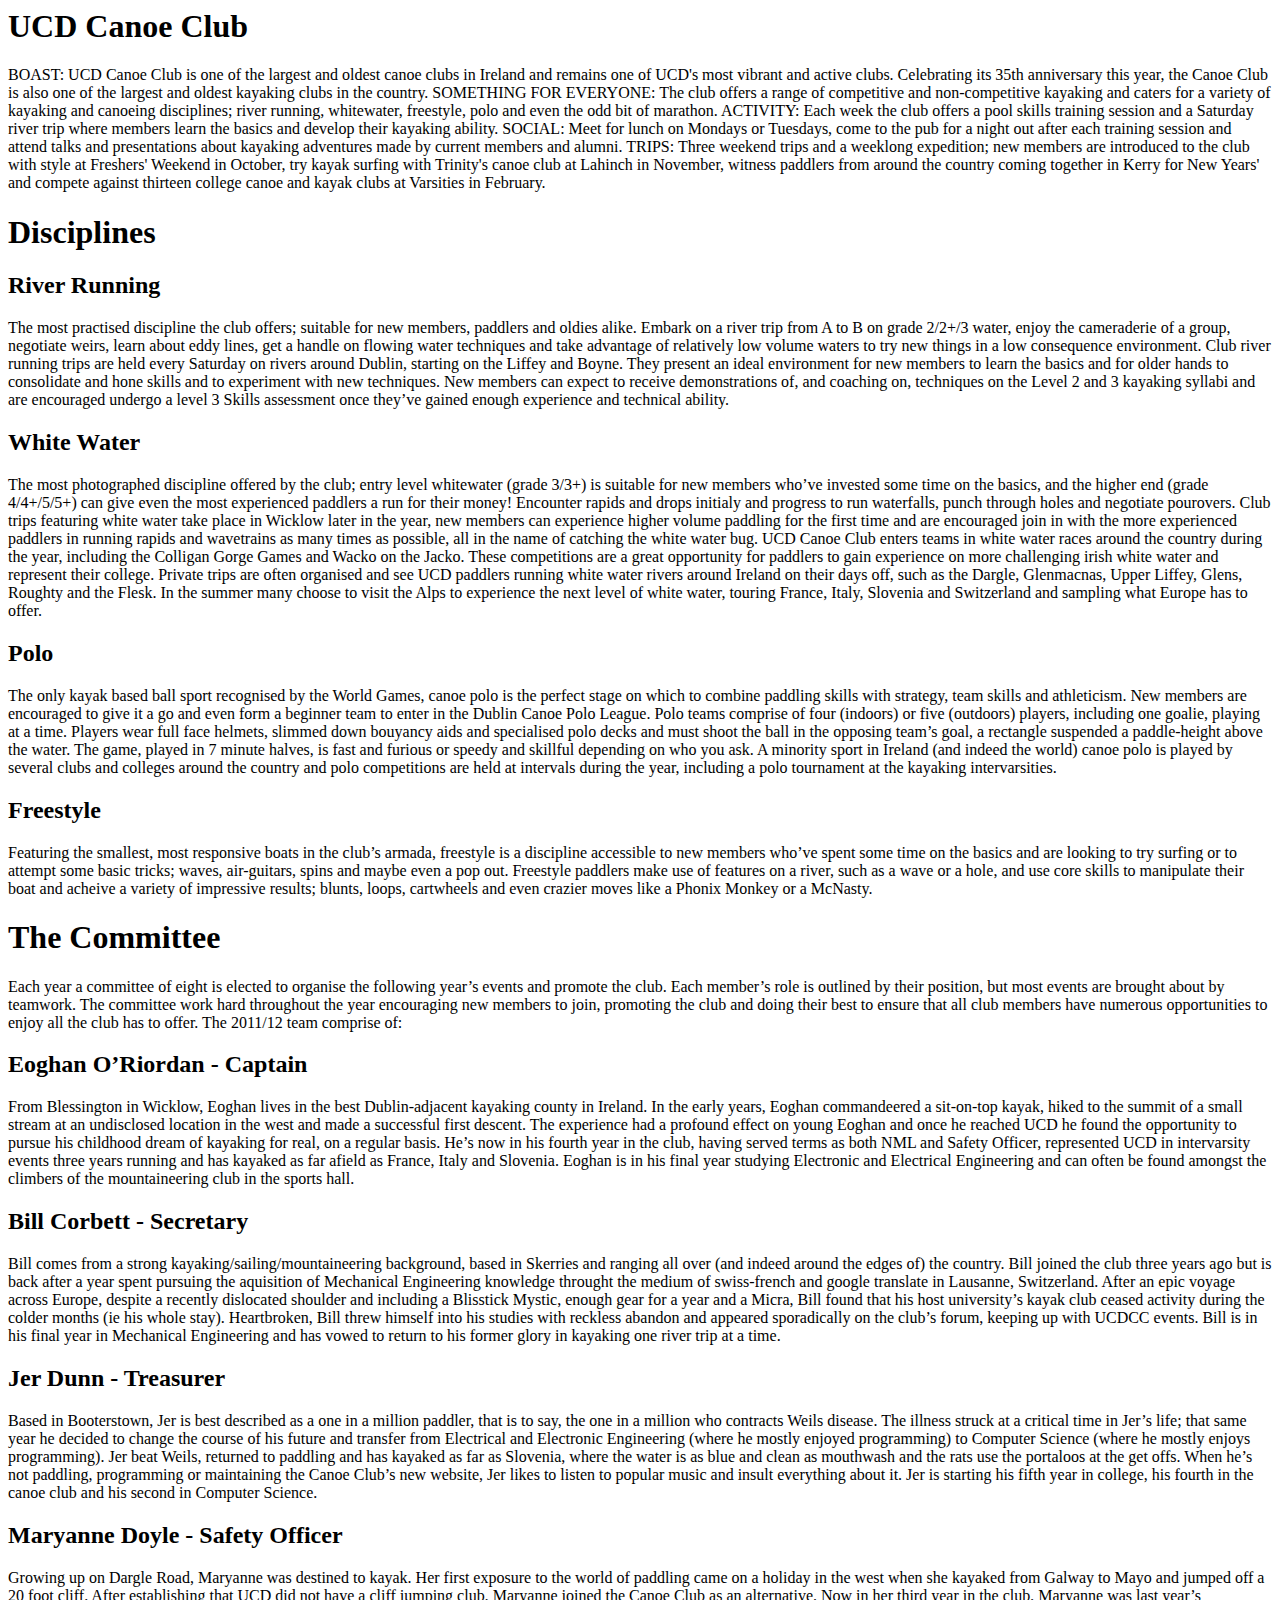
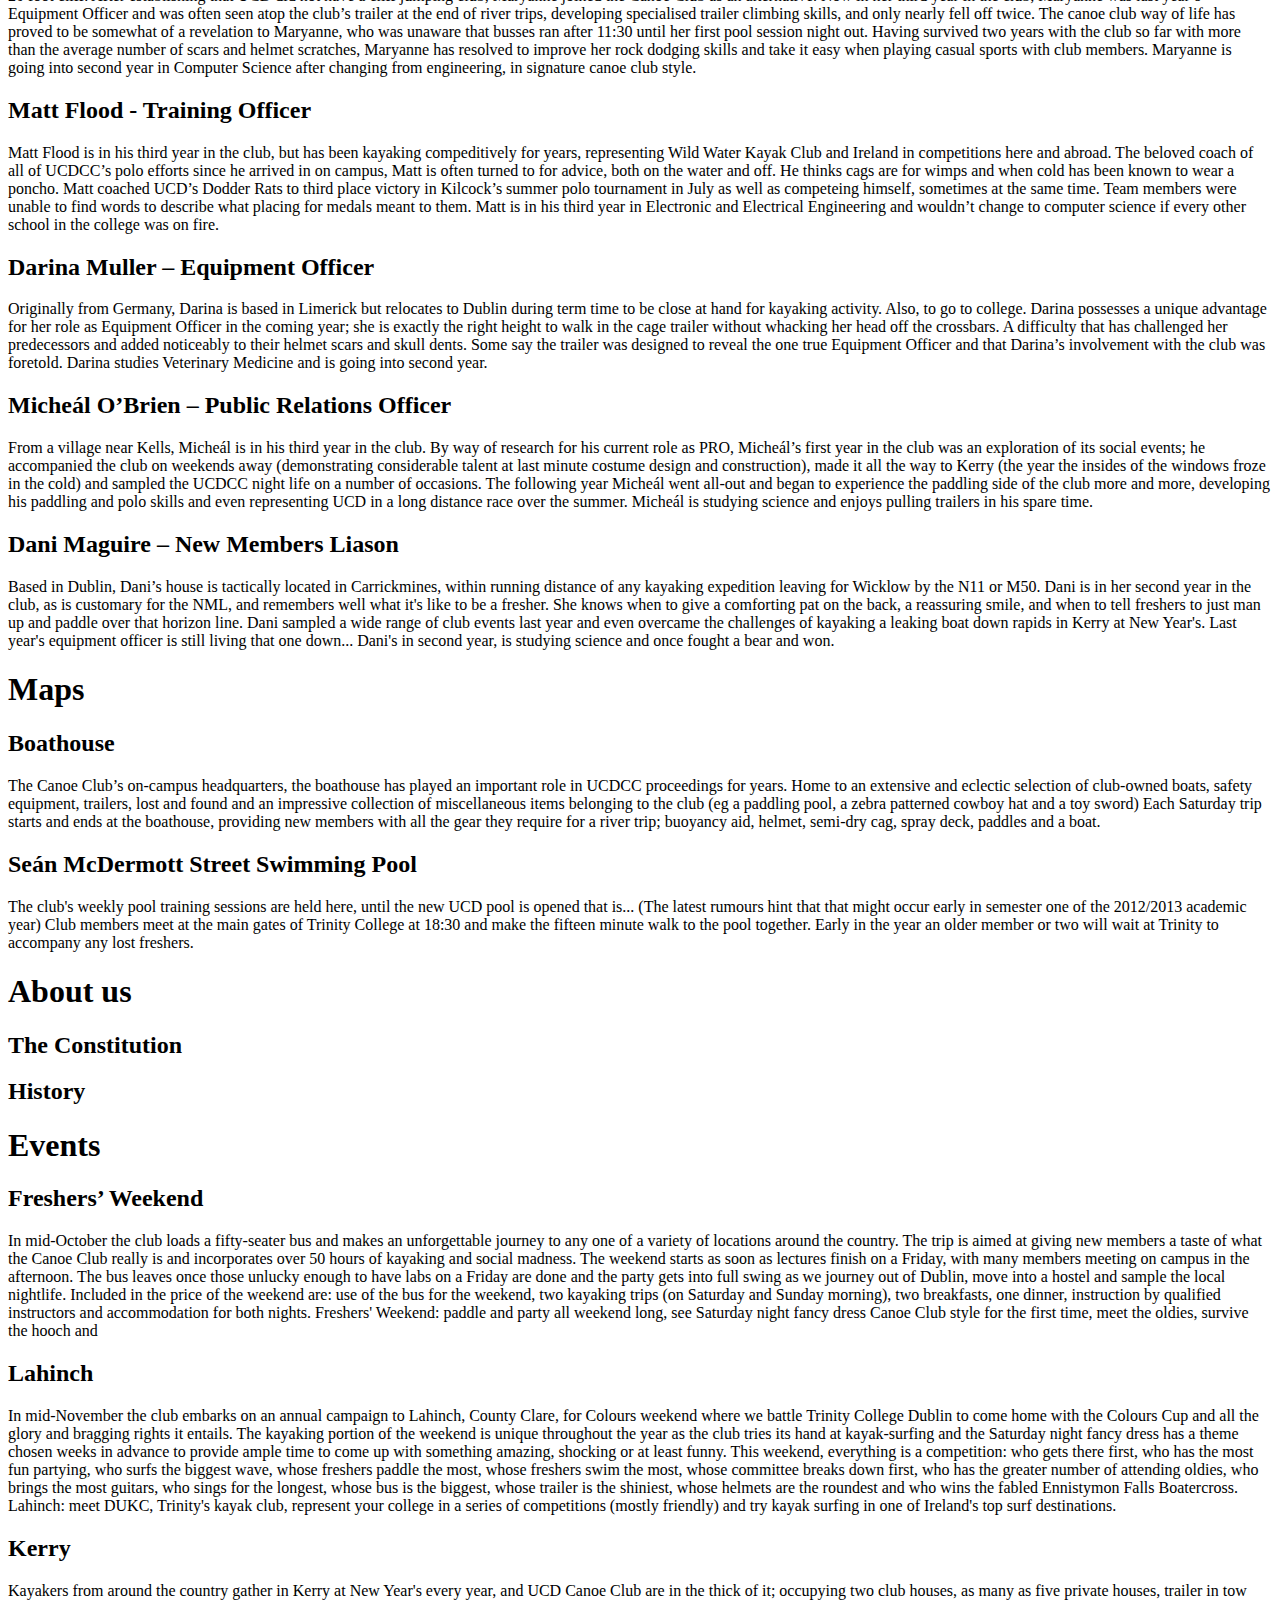
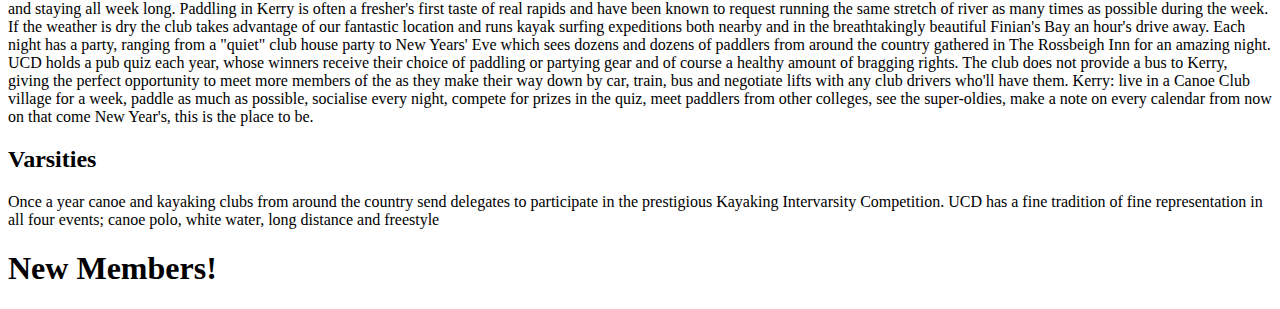
<file: Content.html>
<html> <?-- open html --?>
	<body>
		
		<h1>UCD Canoe Club</h1>
			BOAST: UCD Canoe Club is one of the largest and oldest canoe clubs in Ireland and remains one of UCD's most vibrant and active clubs. Celebrating its 35th anniversary this year, the Canoe Club is also one of the largest and oldest kayaking clubs in the country.
			SOMETHING FOR EVERYONE: The club offers a range of competitive and non-competitive kayaking and caters for a variety of kayaking and canoeing disciplines; river running, whitewater, freestyle, polo and even the odd bit of marathon.
			ACTIVITY: Each week the club offers a pool skills training session and a Saturday river trip where members learn the basics and develop their kayaking ability.
			SOCIAL: Meet for lunch on Mondays or Tuesdays, come to the pub for a night out after each training session and attend talks and presentations about kayaking adventures made by current members and alumni.
			TRIPS: Three weekend trips and a weeklong expedition; new members are introduced to the club with style at Freshers' Weekend in October, try kayak surfing with Trinity's canoe club at Lahinch in November, witness paddlers from around the country coming together in Kerry for New Years' and compete against thirteen college canoe and kayak clubs at Varsities in February.
		
		<h1>Disciplines</h1>
		
			<h2>River Running</h2>
			The most practised discipline the club offers; suitable for new members, paddlers and oldies alike. Embark on a river trip from A to B on grade 2/2+/3 water, enjoy the cameraderie of a group, negotiate weirs, learn about eddy lines, get a handle on flowing water techniques and take advantage of relatively low volume waters to try new things in a low consequence environment.
			Club river running trips are held every Saturday on rivers around Dublin, starting on the Liffey and Boyne. They present an ideal environment for new members to learn the basics and for older hands to consolidate and hone skills and to experiment with new techniques. New members can expect to receive demonstrations of, and coaching on, techniques on the Level 2 and 3 kayaking syllabi and are encouraged undergo a level 3 Skills assessment once they’ve gained enough experience and technical ability.

			<h2>White Water</h2>
			The most photographed discipline offered by the club; entry level whitewater (grade 3/3+) is suitable for new members who’ve invested some time on the basics, and the higher end (grade 4/4+/5/5+) can give even the most experienced paddlers a run for their money! Encounter rapids and drops  initialy and progress to run waterfalls, punch through holes and negotiate pourovers.
			Club trips featuring white water take place in Wicklow later in the year, new members can experience higher volume paddling for the first time and are encouraged join in with the more experienced paddlers in running rapids and wavetrains as many times as possible, all in the name of catching the white water bug.
			UCD Canoe Club enters teams in white water races around the country during the year, including the Colligan Gorge Games and Wacko on the Jacko. These competitions are a great opportunity for paddlers  to gain experience on more challenging irish white water and represent their college.
			Private trips are often organised and see UCD paddlers running white water rivers around Ireland on their days off, such as the Dargle, Glenmacnas, Upper Liffey, Glens, Roughty and the Flesk. In the summer many choose to visit the Alps to experience the next level of white water, touring France, Italy, Slovenia and Switzerland and sampling what Europe has to offer.

			<h2>Polo</h2>
			The only kayak based ball sport recognised by the World Games, canoe polo is the perfect stage on which to combine paddling skills with strategy, team skills and athleticism. New members are encouraged to give it a go and even form a beginner team to enter in the Dublin Canoe Polo League.
			Polo teams comprise of four (indoors) or five (outdoors) players, including one goalie, playing at a time.  Players wear full face helmets, slimmed down bouyancy aids and specialised polo decks and must shoot the ball in the opposing team’s goal, a rectangle suspended a paddle-height above the water. The game, played in 7 minute halves, is fast and furious or speedy and skillful depending on who you ask.
			A minority sport in Ireland (and indeed the world) canoe polo is played by several clubs and colleges around the country and polo competitions are held at intervals during the year, including a polo tournament at the kayaking intervarsities.

			<h2>Freestyle</h2>
			Featuring the smallest, most responsive boats in the club’s armada, freestyle is a discipline accessible to new members who’ve spent some time on the basics and are looking to try surfing or to attempt some basic tricks; waves, air-guitars, spins and maybe even a pop out.
			Freestyle paddlers make use of features on a river, such as a wave or a hole, and use core skills to manipulate their boat and acheive a variety of impressive results; blunts, loops, cartwheels and even crazier moves like a Phonix Monkey or a McNasty.

		<h1>The Committee</h1>
		Each year a committee of eight is elected to organise the following year’s events and promote the club. Each member’s role is outlined by their position, but most events are brought about by teamwork. The committee work hard throughout the year encouraging new members to join, promoting the club and doing their best to ensure that all club members have numerous opportunities to enjoy all the club has to offer.
		The 2011/12 team comprise of:

			<h2>Eoghan O’Riordan - Captain</h2>
			From Blessington in Wicklow, Eoghan lives in the best Dublin-adjacent kayaking county in Ireland. In the early years, Eoghan commandeered a sit-on-top kayak, hiked to the summit of a small stream at an undisclosed location in the west and made a successful first descent. The experience had a profound effect on young Eoghan and once he reached UCD he found the opportunity to pursue his childhood dream of kayaking for real, on a regular basis. He’s now in his fourth year in the club, having served terms as both NML and Safety Officer, represented UCD in intervarsity events three years running and has kayaked as far afield as France, Italy and Slovenia.
			Eoghan is in his final year studying Electronic and Electrical Engineering and can often be found amongst the climbers of the mountaineering club in the sports hall.

			<h2>Bill Corbett - Secretary</h2>
			Bill comes from a strong kayaking/sailing/mountaineering background, based in Skerries and ranging all over (and indeed around the edges of) the country. Bill joined the club three years ago but is back after a year spent pursuing the aquisition of Mechanical Engineering knowledge throught the medium of swiss-french and google translate in Lausanne, Switzerland. After an epic voyage across Europe, despite a recently dislocated shoulder and including a Blisstick Mystic, enough gear for a year and a Micra, Bill found that his host university’s kayak club ceased activity during the colder months (ie his whole stay). Heartbroken, Bill threw himself into his studies with reckless abandon and appeared sporadically on the club’s forum, keeping up with UCDCC events.
			Bill is in his final year in Mechanical Engineering and has vowed to return to his former glory in kayaking one river trip at a time.

			<h2>Jer Dunn - Treasurer</h2>
			Based in Booterstown, Jer is best described as a one in a million paddler, that is to say, the one in a million who contracts Weils disease. The illness struck at a critical time in Jer’s life; that same year he decided to change the course of his future and transfer from Electrical and Electronic Engineering (where he mostly enjoyed programming) to Computer Science (where he mostly enjoys programming). Jer beat Weils, returned to paddling and has kayaked as far as Slovenia, where the water is as blue and clean as mouthwash and the rats use the portaloos at the get offs. When he’s not paddling, programming or maintaining the Canoe Club’s new website, Jer likes to listen to popular music and insult everything about it.
			Jer is starting his fifth year in college, his fourth in the canoe club and his second in Computer Science.

			<h2>Maryanne Doyle - Safety Officer</h2>
			Growing up on Dargle Road, Maryanne was destined to kayak. Her first exposure to the world of paddling came on a holiday in the west when she kayaked from Galway to Mayo and jumped off a 20 foot cliff. After establishing that UCD did not have a cliff jumping club, Maryanne joined the Canoe Club as an alternative. Now in her third year in the club, Maryanne was last year’s Equipment Officer and was often seen atop the club’s trailer at the end of river trips, developing specialised trailer climbing skills, and only nearly fell off twice. The canoe club way of life has proved to be somewhat of a revelation to Maryanne, who was unaware that busses ran after 11:30 until her first pool session night out. Having survived two years with the club so far with more than the average number of scars and helmet scratches, Maryanne has resolved to improve her rock dodging skills and take it easy when playing casual sports with club members.
			Maryanne is going into second year in Computer Science after changing from engineering, in signature canoe club style.

			<h2>Matt Flood - Training Officer</h2>
			Matt Flood is in his third year in the club, but has been kayaking compeditively for years, representing Wild Water Kayak Club and Ireland in competitions here and abroad. The beloved coach of all of UCDCC’s polo efforts since he arrived in on campus, Matt is often turned to for advice, both on the water and off. He thinks cags are for wimps and when cold has been known to wear a poncho. Matt coached UCD’s Dodder Rats to third place victory in Kilcock’s summer polo tournament in July as well as competeing himself, sometimes at the same time. Team members were unable to find words to describe what placing for medals meant to them.
			Matt is in his third year in Electronic and Electrical Engineering and wouldn’t change to computer science if every other school in the college was on fire.

			<h2>Darina Muller – Equipment Officer</h2>
			Originally from Germany, Darina is based in Limerick but relocates to Dublin during term time to be close at hand for kayaking activity. Also, to go to college. Darina possesses a unique advantage for her role as Equipment Officer in the coming year; she is exactly the right height to walk in the cage trailer without whacking  her head off the crossbars. A difficulty that has challenged her predecessors and added noticeably to their helmet scars and skull dents. Some say the trailer was designed to reveal the one true Equipment Officer and that Darina’s involvement with the club was foretold.
			Darina studies Veterinary Medicine and is going into second year.

			<h2>Micheál O’Brien – Public Relations Officer</h2>
			From a village near Kells, Micheál is in his third year in the club. By way of research for his current role as PRO, Micheál’s first year in the club was an exploration of its social events; he accompanied the club on weekends away (demonstrating considerable talent at last minute costume design and construction), made it all the way to Kerry (the year the insides of the windows froze in the cold) and sampled the UCDCC night life on a number of occasions. The following year Micheál went all-out and began to experience the paddling side of the club more and more, developing his paddling and polo skills and even representing UCD in a long distance race over the summer.
			Micheál is studying science and enjoys pulling trailers in his spare time.

			<h2>Dani Maguire – New Members Liason</h2>
			Based in Dublin, Dani’s house is tactically located in Carrickmines, within running distance of any kayaking expedition leaving for Wicklow by the N11 or M50. Dani is in her second year in the club, as is customary for the NML, and remembers well what it's like to be a fresher. She knows when to give a comforting pat on the back, a reassuring smile, and when to tell freshers to just man up and paddle over that horizon line. Dani sampled a wide range of club events last year and even overcame the challenges of kayaking a leaking boat down rapids in Kerry at New Year's. Last year's equipment officer is still living that one down...
			Dani's in second year, is studying science and once fought a bear and won.


		<h1>Maps</h1>
		
			<h2>Boathouse</h2>
			The Canoe Club’s on-campus headquarters, the boathouse has played an important role in UCDCC proceedings for years. Home to an extensive and eclectic selection of club-owned boats, safety equipment, trailers, lost and found and an impressive collection of miscellaneous items belonging to the club (eg a paddling pool, a zebra patterned cowboy hat and a toy sword)
			Each Saturday trip starts and ends at the boathouse, providing new members with all the gear they require for a river trip; buoyancy aid, helmet, semi-dry cag, spray deck, paddles and a boat.
	
			<h2>Seán McDermott Street Swimming Pool</h2>
			The club's weekly pool training sessions are held here, until the new UCD pool is opened that is... (The latest rumours hint that that might occur early in semester one of the 2012/2013 academic year)
			Club members meet at the main gates of Trinity College at 18:30 and make the fifteen minute walk to the pool together. Early in the year an older member or two will wait at Trinity to accompany any lost freshers.

		<h1>About us</h1>

			<h2>The Constitution</h2>
			
			<h2>History</h2>

		<h1> Events </h1>

			<h2> Freshers’ Weekend </h2>
			In mid-October the club loads a fifty-seater bus and makes an unforgettable journey to any one of a variety of locations around the country. The trip is aimed at giving new members a taste of what the Canoe Club really is and incorporates over 50 hours of kayaking and social madness. The weekend starts as soon as lectures finish on a Friday, with many members meeting on campus in the afternoon. The bus leaves once those unlucky enough to have labs on a Friday are done and the party gets into full swing as we journey out of Dublin, move into a hostel and sample the local nightlife. Included in the price of the weekend are: use of the bus for the weekend, two kayaking trips (on Saturday and Sunday morning), two breakfasts, one dinner, instruction by qualified instructors and accommodation for both nights.
			Freshers' Weekend: paddle and party all weekend long, see Saturday night fancy dress Canoe Club style for the first time, meet the oldies, survive the hooch and 

			<h2> Lahinch </h2>
			In mid-November the club embarks on an annual campaign to Lahinch, County Clare, for Colours weekend where we battle Trinity College Dublin to come home with the Colours Cup and all the glory and bragging rights it entails. The kayaking portion of the weekend is unique throughout the year as the club tries its hand at kayak-surfing and the Saturday night fancy dress has a theme chosen weeks in advance to provide ample time to come up with something amazing, shocking or at least funny. This weekend, everything is a competition: who gets there first, who has the most fun partying, who surfs the biggest wave, whose freshers paddle the most, whose freshers swim the most, whose committee breaks down first, who has the greater number of attending oldies, who brings the most guitars, who sings for the longest, whose bus is the biggest, whose trailer is the shiniest, whose helmets are the roundest and who wins the fabled Ennistymon Falls Boatercross.
			Lahinch: meet DUKC, Trinity's kayak club, represent your college in a series of competitions (mostly friendly) and try kayak surfing in one of Ireland's top surf destinations.

			<h2> Kerry </h2>
			Kayakers from around the country gather in Kerry at New Year's every year, and UCD Canoe Club are in the thick of it; occupying two club houses, as many as five private houses, trailer in tow and staying all week long. Paddling in Kerry is often a fresher's first taste of real rapids and have been known to request running the same stretch of river as many times as possible during the week. If the weather is dry the club takes advantage of our fantastic location and runs kayak surfing expeditions both nearby and in the breathtakingly beautiful Finian's Bay an hour's drive away. Each night has a party, ranging from a "quiet" club house party to New Years' Eve which sees dozens and dozens of paddlers from around the country gathered in The Rossbeigh Inn for an amazing night. UCD holds a pub quiz each year, whose winners receive their choice of paddling or partying gear and of course a healthy amount of bragging rights. The club does not provide a bus to Kerry, giving the perfect opportunity to meet more members of the as they make their way down by car, train, bus and negotiate lifts with any club drivers who'll have them.
			Kerry: live in a Canoe Club village for a week, paddle as much as possible, socialise every night, compete for prizes in the quiz, meet paddlers from other colleges, see the super-oldies, make a note on every calendar from now on that come New Year's, this is the place to be.

			<h2> Varsities </h2>
			Once a year canoe and kayaking clubs from around the country send delegates to participate in the prestigious Kayaking Intervarsity Competition. UCD has a fine tradition of fine representation in all four events; canoe polo, white water, long distance and freestyle

		<h1>New Members!</h1>
			

	</body>
</html> <?-- close html --?>
</file>
